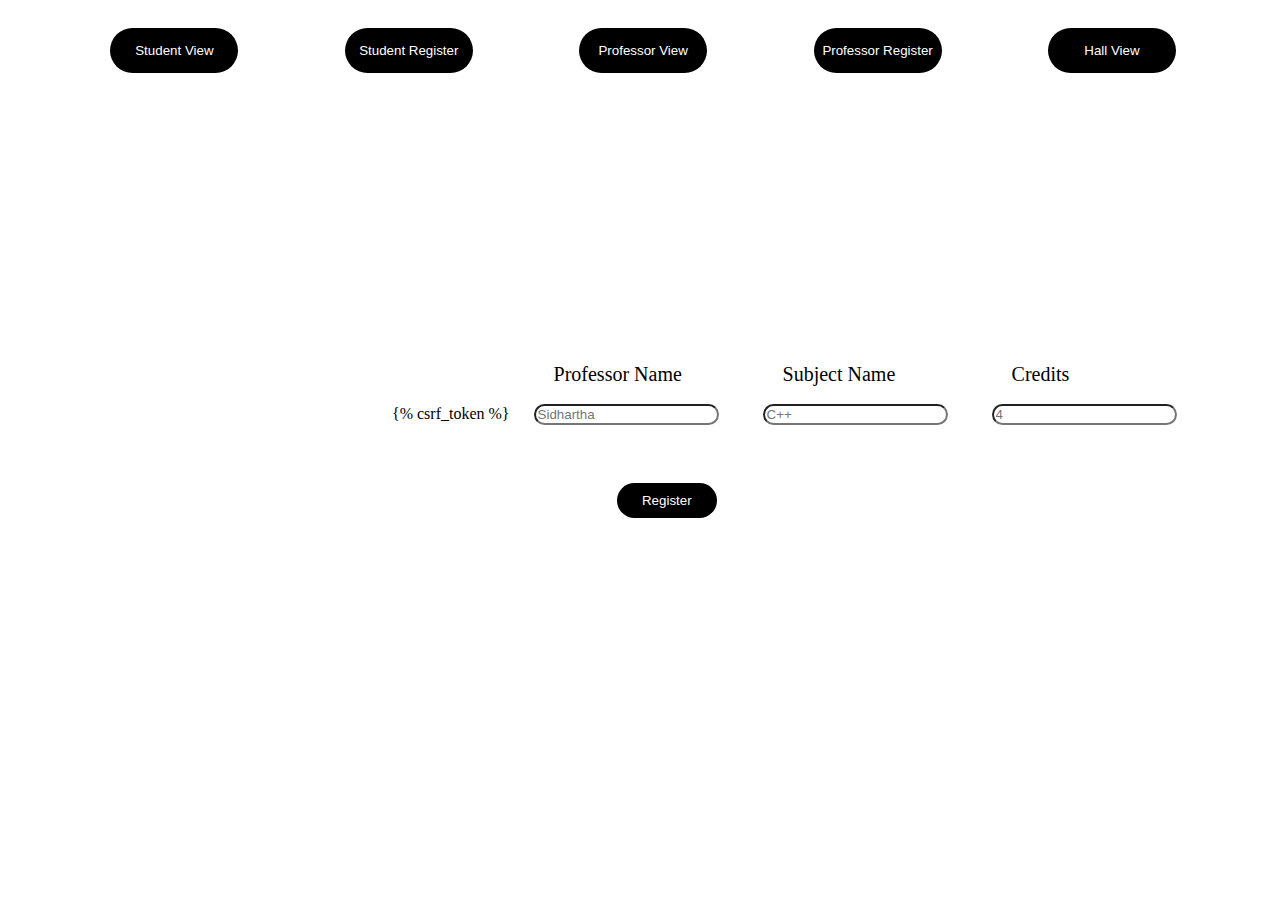
<file: tt/templates/professor-subject.html>
<!DOCTYPE html>
<html lang="en">
  <head>
    <meta charset="UTF-8" />
    <meta name="viewport" content="width=device-width, initial-scale=1.0" />
    <meta http-equiv="X-UA-Compatible" content="ie=edge" />
    <title>Time Table</title>
    <style>
      button:hover {
        background-color: grey;
        cursor: pointer;
      }

      button {
        border-radius: 25px;
      }
      .top {
        background-color: black;
        border: none;
        width: 10vw;
        height: 5vh;
        margin-left: 8vw;
        margin-top: 20px;
      }
      .top-text {
        color: white;
      }
      table {
        margin-left: 16vw;
        margin-top: 30px;
      }
      table,
      th,
      td {
        border: 1px solid white;
        border-collapse: collapse;
      }
      th,
      td {
        background-color: #96d4d4;
        padding: 15px;
        text-align: left;
      }
      td {
        width: 80px;
      }
      #divid {
        font-size: 20px;
      }
      div {
        display: inline-block;
        margin: 20px;
      }
      #divform {
        margin-top: 30vh;
        margin-left: 30vw;
      }
      input {
        border-radius: 25px;
      }

      label {
        margin-left: 20px;
        font-family: Georgia;
        font-size: 20px;
      }
      #submit-prof-sub {
        margin-left: 16vw;
        width: 100px;
        border: none;
        background-color: black;
        color: white;
        padding: 10px;
      }
      #submit-prof-sub:hover {
        background-color: grey;
      }
       a {
        text-decoration: none;
      }
      p{
        color: white;
      }
    </style>
  </head>
  <body>
    <a href="index" class="top-text"><button type="button" id="top-text-std" class="top student-view">
      <p>Student View</p> 
     </button></a>
     <a href="student_register" class="top-text" href="student.html"></a><button type="button" id="top-text-std-regis" class="top student-view">
       <p>Student Register</p> 
     </button></a>
     <a class="top-text"href="prof_view"><button type="button" id="top-text-prof" class="top student-view">
       <p>Professor View</p> 
     </button></a>
     <a class="top-text" href="professor_subject"><button type="button" id="top-text-prof-regis" class="top student-view">
       <p>Professor Register</p> 
     </button></a>
     <a class="top-text"  href="hall_view"><button type="button" id="top-text-hall" class="top student-view">
       <p>Hall View</p> 
     </button></a>
 

    <div id="divform">
      <form action="prof_subj_registration" method="post">
        {% csrf_token %} 
        <div id="div-prof">
          <label for="prof-name">Professor Name</label><br /><br />
          <input type="text" name="prof-name" id="prof-name-input" placeholder="Sidhartha" />
        </div>
        <div id="div-subj">
          <label for="subject-name">Subject Name</label><br /><br />
          <input type="text" name="subj-name" id="prof-subj" placeholder="C++" />
        </div>
        <div>
          <label for="prof-credit">Credits</label><br /><br />
          <input type="number"  name="credits" placeholder="4" id="prof-credit" />
        </div>
        <br /><br />
        <div>
          <input id="submit-prof-sub"  type="submit" value="Register">
        </div>
      </form>
    </div>
  </body>
</html>
</file>
